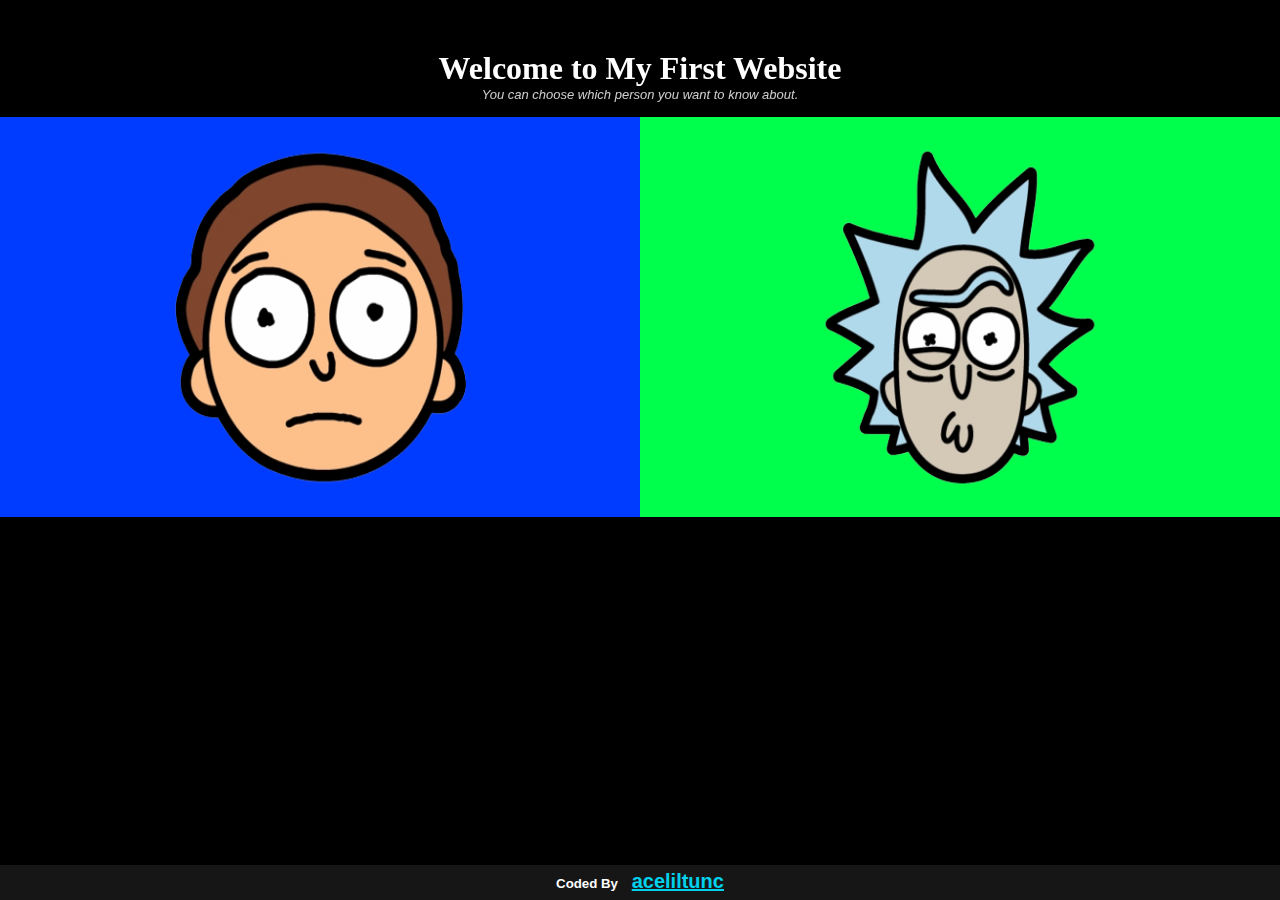
<file: index.html>
<!DOCTYPE html>
<html lang="en">
    <head>
        <title>Rick & Morty Description</title>
        <meta charset="UTF-8">
        <meta name="viewport" content="width=device-width, initial-scale=1">
        <link rel="icon" type="image/x-icon" href="img/rick-and-morty-portal-shoes-white-clothing-zavvi-23.png">
        <link href="style.css" rel="stylesheet">
    </head>
    <body>
        <h1 id="heading-website">Welcome to My First Website</h1>
        <p id="briefing">You can choose which person you want to know about.</p>
        <div class="mainpage-selection">
            <div id="morty-navbar" onclick="document.location.href='morty.html'"></div>
            <div id="rick-navbar" onclick="document.location.href='rick.html'"></div>
        </div>
        <footer>
            <h5>Coded By <a href="https://github.com/aceliltunc">aceliltunc</a></h5>
        </footer>
</body>
</html>
</file>
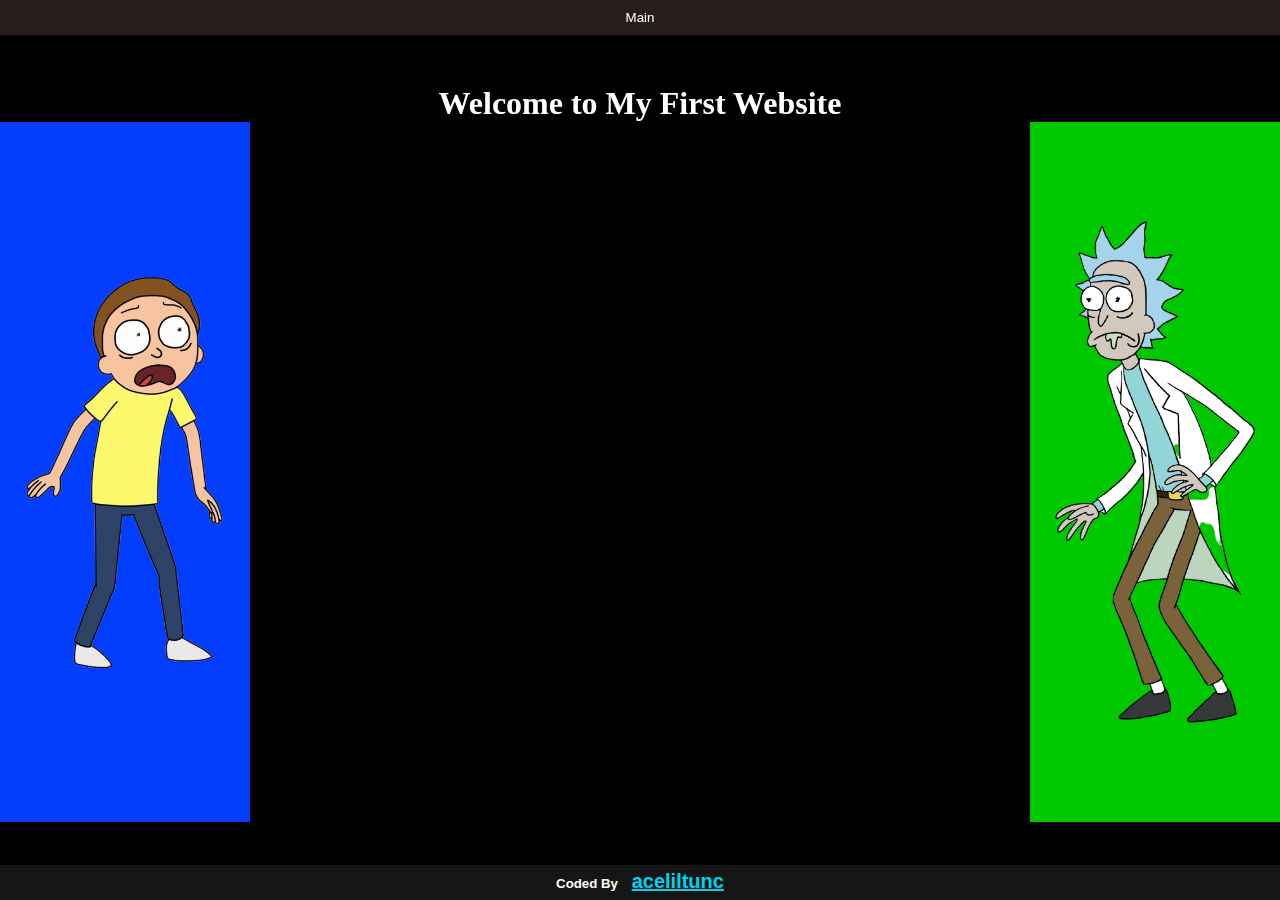
<file: morty.html>
<!DOCTYPE html>
<html lang="en">
    <head>
        <title>Rick & Morty Description</title>
        <meta charset="UTF-8">
        <meta name="viewport" content="width=device-width, initial-scale=1">
        <link rel="icon" type="image/x-icon" href="img/rick-and-morty-portal-shoes-white-clothing-zavvi-23.png">
        <link href="style.css" rel="stylesheet">
    </head>
    <body>
        <a href="index.html" title="Main Page"><button>Main</button></a>
        <h1 id="heading-website">Welcome to My First Website</h1>
        
        <div class="selectedpage">
            <a href="morty.html"><div id="morty-navbar"></div></a>
            <a href="rick.html"><div id="rick-navbar"></div></a>
        </div>

        <div class="card-persona">
            <h2 style="font-size: 40px; font-weight: 700;">Morty Smith</h2>
            <h3>Appearance</h3>
            <p>Morty is a <b>young</b> <u>teenage</u> boy. He has <strong>short brown hair that he wears straight and neatly combed around his head</strong> . Morty's head is round and roughly in the shape and size of a circle, unlike many other characters in the show. He also doesn't have a visible neck. He typically wears a yellow shirt, blue pants, and white shoes.</p>
            <h3>Personality</h3>
            <p>Morty is a young, good-natured, and impressionable boy who can be somewhat easily manipulated. He has been described as 'challenged' and has difficulty in school. He also has a <i> <u> pronounced stutter. Despite his apparent lack of intellect, Morty has shown to be a good listener and follows directions well. These traits make him the perfect sidekick to Rick</u>.</i> He is interested in <i> Jessica, a student in his math class</i>.</p>
            <h3>His <sub>Hobbies</sub> are:</h3>
            <ul>
                <li>go on an adventure with his grandfather</li>
                <li>playing video games</li>
                <li>watching cartoons</li>
                <li>reading comic books</li>
            </ul>

        </div>
        <footer>
            <h5>Coded By <a href="https://github.com/aceliltunc">aceliltunc</a></h5>
        </footer>

    </body>
</html>
</file>
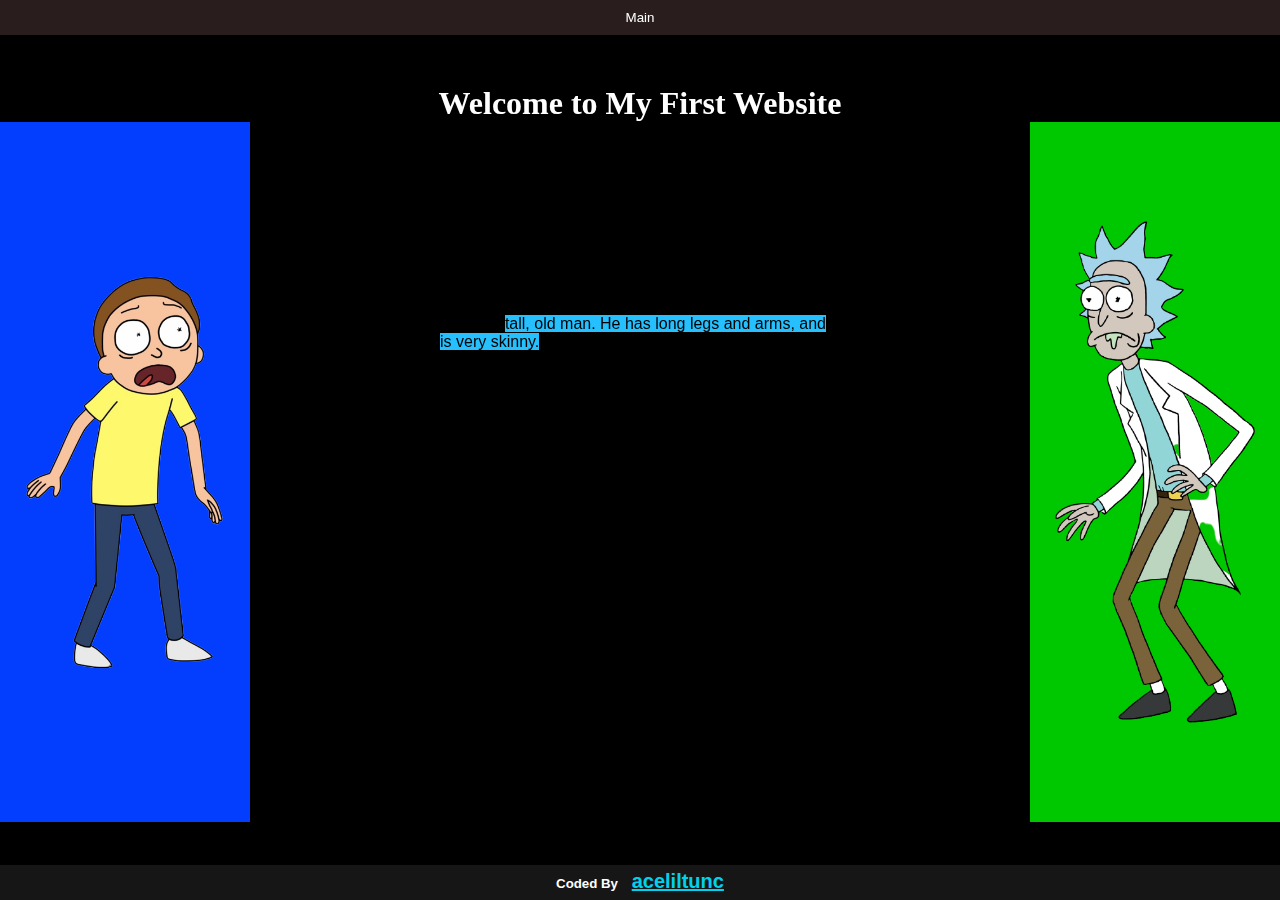
<file: rick.html>
<!DOCTYPE html>
<html lang="en">
    <head>
        <title>Rick & Morty Description</title>
        <meta charset="UTF-8">
        <meta name="viewport" content="width=device-width, initial-scale=1">
        <link rel="icon" type="image/x-icon" href="img/rick-and-morty-portal-shoes-white-clothing-zavvi-23.png">
        <link href="style.css" rel="stylesheet">
    </head>
    <body>
        <a href="index.html" title="Main Page"><button>Main</button></a>
        <h1 id="heading-website">Welcome to My First Website</h1>
        
        <div class="selectedpage">
            <a href="morty.html"><div id="morty-navbar"></div></a>
            <a href="rick.html"><div id="rick-navbar"></div></a>
        </div>

        <div class="card-persona">
            <h2 style="font-size: 40px; font-weight: 700;">Rick Sanchez</h2>
            <h3>Appearance</h3>
            <p>Rick is a <mark style="background-color:rgb(37, 192, 253);"> tall, old man. He has long legs and arms, and is very skinny.</mark> He has spiky grey-blue hair with a bald spot on the back of his head and a unibrow. He wears a <i><u> white lab coat with a turquoise undershirt underneath it. He also wears brown pants, a dark brown belt with a yellow buckle, and black shoes.</u></i> He is occasionally <b> seen with some green spill on his mouth, showing up mainly when he is drunk, or during a rare chance where he throws up.</b></p>
            <h3>Personality</h3>
            <p>Rick is a <i> genius scientist, capable of creating complex scientific inventions, dream-invading devices, portals to several different dimensions, cloning technology, various energy weapons and force fields, and the world's first amusement park inside the body of a living human.</i></p>
            <h3>His <sup>Hobbies</sup> are :</h3>
            <ul>
                <li>exploring inter-dimensional space</li>
                <li>creating scientific marvels</li>
                <li>drinking and getting high.</li>
                <li>eating wafer cookies.</li>
            </ul>

        </div>
        <footer>
            <h5>Coded By <a href="https://github.com/aceliltunc">aceliltunc</a></h5>
        </footer>

    </body>
</html>
</file>
<file: style.css>
*{
    margin: 0;
    padding: 0;
    border-spacing: 0;
}
body{
    margin: 0;
    padding: 0;
    border: 0;
    border-spacing: 0;
    background-color: rgba(0, 0, 0, 1);
    font-family: 'Poppins', sans-serif;
}
body::after{
    content: "";
    background: url(https://wallpaperaccess.com/full/831751.png) no-repeat center center fixed; 
    opacity: 0.3;
    top: 0;
    left: 0;
    bottom: 0;
    right: 0;
    position: fixed;
    z-index: -1;  
    background-repeat: no-repeat;
    background-attachment: fixed;
    background-size: cover;
}
::-webkit-scrollbar {
    width: 10px;
}
::-webkit-scrollbar-track {
    box-shadow: inset 0 0 5px rgb(243, 243, 243); 
    border-radius: 10px;
}
::-webkit-scrollbar-thumb {
    background: rgb(255, 255, 255); 
    border-radius: 10px;
}
::-webkit-scrollbar-thumb:hover {
    background: #dd5a5a; 
}
#heading-website{
    width: fit-content;
    margin-inline-start: auto;
    margin-inline-end: auto;
    margin-top: 50px;
    color: white;
    font-family:Cambria, Cochin, Georgia, Times, 'Times New Roman', serif ;
}
#briefing{
    color: white;
    font-size: small;
    text-align: center;
    opacity: 0.8;
    margin-bottom: 15px;
    font-style: italic;
}
.card-persona{
    border: 1px solid rgba(255, 255, 255, 0);
    background-image: url(https://static.vecteezy.com/system/resources/previews/015/696/386/original/portal-in-space-to-other-universes-png.png);
    background-repeat: no-repeat;
    background-size: 600px 600px;
    width: 600px;
    height: 600px;
    border-radius: 50%;
    margin-inline-start: auto;
    margin-inline-end: auto;
    margin-top: 75px;
}
.card-persona h2{
    text-align: center;
    margin-top: 25px;
}
.card-persona h3{
    text-align: center;
    margin-top: 25px;
}
.card-persona p{
    margin-left: 100px;
    margin-right: 100px;
    font-weight: 500;
}
.card-persona li{
    margin-left: 190px;
    font-weight: 500;
}
.mainpage-selection{
    width: 100%;
    height: 400px;
    background-color: rgb(255, 255, 255);
    position: absolute;
}
.mainpage-selection  #morty-navbar{
    width: 50%;
    height: 400px;
    background: url(img/morty-face.png) no-repeat;
    background-size: 100% 400px;
    background-color: rgb(0, 60, 255);
    position: absolute;
}
.mainpage-selection  #morty-navbar:hover{
    background-color: rgb(0, 40, 170);
    box-shadow: 1px 1px 10px 10px  rgb(36, 83, 238) inset ;
}
.mainpage-selection #rick-navbar{
    width: 50%;
    height: 400px;
    background: url(img/rick-head.png) no-repeat;
    background-size: 100% 400px;
    background-color: rgb(0, 255, 76);
    float: right;
}
.mainpage-selection #rick-navbar:hover{
    background-color: rgb(0, 200, 0);
    box-shadow: 1px 1px 10px 10px  rgb(5, 247, 77) inset ;
}
.selectedpage{
    position: absolute;
}
.selectedpage #morty-navbar{
    width: 250px;
    height: 700px;
    background: url(img/MortySmith.png) no-repeat;
    background-size: 80%;
    background-position-y: center;
    background-position-x: center;
    background-color: rgb(3, 62, 255);
    position: fixed;
}
.selectedpage  #morty-navbar:hover{
    background-color: rgb(0, 40, 170);
    box-shadow: 1px 1px 10px 10px  rgb(36, 83, 238) inset ;
}
.selectedpage #rick-navbar{
    width: 250px;
    height: 700px;
    background: url(img/Rick_Sanchez-.png) no-repeat;
    background-size: 80%;
    background-position-y: center;
    background-position-x: center;
    background-color: rgb(0, 200, 0);
    position: fixed;
    right: 0;
}
.selectedpage #rick-navbar:hover{
    background-color: rgb(0, 153, 0);
    box-shadow: 1px 1px 10px 10px  rgb(5, 247, 77) inset ;
}
button{
    top: 0;
    width: 100%;
    height: 35px;
    background-color: rgb(22, 22, 22);
    color: white;
    border: none;
}
button:hover{
    background-color: rgb(41, 29, 29);
}    
footer{
    width: 100%;
    height: 35px;
    color: rgb(255, 255, 255);
    background-color: rgb(22, 22, 22);
    position: fixed;
    bottom: 0px;
}
footer a{color: rgb(0, 209, 236); font-size: 20px; margin-left: 10px;}
footer h5{
    text-align: center;
    margin-top: 5px;
}
@media only screen and (max-width: 1080px){
    .card-persona{
        position: absolute;
        top: 70px;
        left: -25%;
        text-align: center;
    }
    .card-persona{
        border: 1px solid rgba(255, 255, 255, 0);
        background-image: url(https://static.vecteezy.com/system/resources/previews/015/696/386/original/portal-in-space-to-other-universes-png.png);
        background-repeat: no-repeat;
        background-size: 600px 600px;
        width: 600px;
        height: 600px;
        border-radius: 50%;
        left: -30%;
        right: -30%;
        margin-top: 75px;
    }
    .card-persona h2{
        text-align: center;
        margin-top: 25px;
    }
    .card-persona h3{
        text-align: center;
        margin-top: 10px;
    }
    .card-persona p{
        margin-left: 120px;
        margin-right: 135px;
        font-weight: 500;
        text-align: left;
    }
    .card-persona li{
        margin-left: 190px;
        margin-right: 120px;
        font-weight: 500;
        text-align: left;
    }
    .selectedpage{
        position: static;
        margin-top: 700px;
    }
    .selectedpage #rick-navbar{
        position: absolute;
        width: 50%;
        background-size: 50%;
        background-position-y: center;
        background-position-x: center;
    }
    .selectedpage #morty-navbar{
        position: absolute;
        width: 50%;
        background-size: 50%;
        background-position-y: center;
        background-position-x: center;
    }
}
</file>
